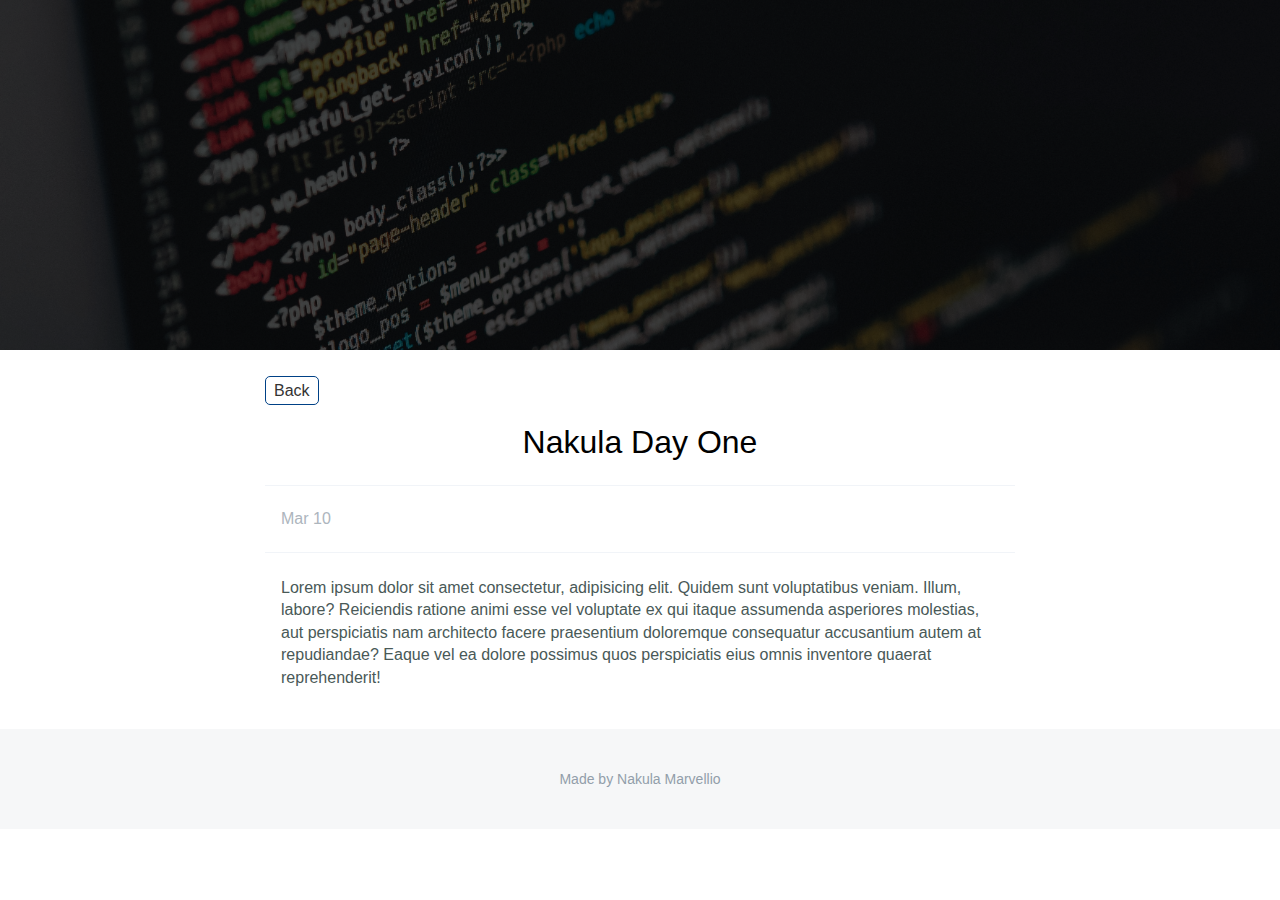
<file: post.html>
<!DOCTYPE html>
<html>
  <head>
    <meta charset="utf-8" />
    <meta http-equiv="X-UA-Compatible" content="IE=edge" />
    <title>Post</title>
    <meta name="description" content="" />
    <meta name="viewport" content="width=device-width, initial-scale=1" />
    <link rel="stylesheet" href="style.css" />
    <link rel="stylesheet" href="post.css" />
  </head>
  <body>
    <div class="container">
      <header></header>
      <div class="main">
        <div class="main-container">
          <div class="navigation">
            <a href="index.html">Back</a>
          </div>
          <div class="post-container">
            <!-- TODO: Add div class "navigation" to link back to home page HINT: make it a link -->
            <!-- TODO: Stylize navigation in style.css -->
            <!-- TODO: Add all divs for post title, post, date, post content based on ids in post.css   -->

            <div id="individual-post-title">Nakula Day One</div>
            <div id="individual-post-date">Mar 10</div>
            <div id="individual-post-content">
              Lorem ipsum dolor sit amet consectetur, adipisicing elit. Quidem
              sunt voluptatibus veniam. Illum, labore? Reiciendis ratione animi
              esse vel voluptate ex qui itaque assumenda asperiores molestias,
              aut perspiciatis nam architecto facere praesentium doloremque
              consequatur accusantium autem at repudiandae? Eaque vel ea dolore
              possimus quos perspiciatis eius omnis inventore quaerat
              reprehenderit!
            </div>
          </div>
        </div>
      </div>
      <footer>
        <p>Made by Nakula Marvellio</p>
      </footer>
    </div>
    <script src="js/post.js" async defer></script>
  </body>
</html>
</file>
<file: style.css>
body {
  margin: 0;
  font-family: "Trebuchet MS", "Lucida Sans Unicode", "Lucida Grande",
    "Lucida Sans", Arial, sans-serif;
}

.post-link {
  text-decoration: none;
}

header {
  background-image: url("./backg.jpg");
  min-height: 350px;
  background-color: blue;
  color: white;
  display: flex;
  flex-direction: column;
  justify-content: center;
  align-items: center;
  background-size: cover;
  background-position: center;
  position: relative;
}

header > * {
  z-index: 10;
}

header::after {
  content: "";
  position: absolute;
  top: 0;
  bottom: 0;
  left: 0;
  right: 0;
  background-color: rgba(0, 0, 0, 0.7);
}

.profile-image {
  background-image: url("./nakula1.jpg");
  width: 100px;
  height: 100px;
  background-color: white;
  border-radius: 50%;
  background-size: cover;
}

.profile-name {
  font-size: 3em;
  font-weight: bold;
}

.subtext {
  margin-top: 8px;
}

.main {
  margin-top: 32px;
  display: flex;
  justify-content: center;
}

.main-container {
  max-width: 750px;
  min-width: 600px;
  width: 100%;
  padding-left: 16px;
  padding-right: 16px;
}

footer {
  min-height: 100px;
  background-color: #eaecee70;
  color: #929eaa;
  display: flex;
  justify-content: center;
  align-items: center;
  margin-top: 40px;
  font-size: 14px;
}

.post {
  display: flex;
  border: 1px solid #eaecee;
  border-radius: 8px;
  min-height: 200px;
  transition: all 0.25s ease;
  cursor: pointer;
  margin-top: 24px;
}

.post:hover {
  transform: translate3d(0, -5px, 0);
  box-shadow: 0 2rem 5rem 0 rgba(0, 0, 0, 0.1);
}

.post-image {
  flex-basis: 40%;
  background-color: teal;
  background-image: url("./poss1.jpg");
  background-size: cover;
  background-position: center;
}

.post-content {
  flex-basis: 60%;
  padding: 24px;
}

.post-date {
  font-size: 12px;
  color: #adb5bd;
  font-weight: 600;
}
.post-title {
  margin-top: 16px;
  font-size: 1.5em;
  color: #333;
  font-weight: 600;
}

.post-title h4 {
  margin: 0;
}

.post-text {
  margin-top: 4px;
  color: #495057;
  font-weight: 400;
  line-height: 1.4;
  max-height: 60px;
  overflow: hidden;
}

.nav-button.new-post-button {
  position: fixed;
  bottom: 30px;
  right: 30px;
  font-size: 24px;
  width: 50px;
  height: 50px;
  background-color: #929eaa;
  color: white;
  border-radius: 50px;
  display: flex;
  justify-content: center;
  align-items: center;
  box-shadow: 0 2rem 5rem 0 rgba(0, 0, 0, 0.1);
}

.nav-button.new-post-button:hover {
  background-color: #002349;
  transition: all 0.25s ease;
}

.navigation a {
  text-decoration: none;
  color: #333;
  border: 1px solid #004186;
  border-radius: 5px;
  padding: 5px 8px;
  font-family: "Trebuchet MS", "Lucida Sans Unicode", "Lucida Grande",
    "Lucida Sans", Arial, sans-serif;
}
</file>
<file: post.css>
/* ADD styling for all of the divs in post.html to match  */

#individual-post-title {
  text-align: center;
  font-size: 2em;
  padding-top: 24px;
  padding-bottom: 24px;
}

#individual-post-date {
  padding-top: 24px;
  padding-bottom: 24px;
  border-top: 1px solid #f1f4f8;
  border-bottom: 1px solid #f1f4f8;
  padding-left: 16px;
  color: #adb5bd;
}

#individual-post-content {
  padding-top: 24px;
  padding-left: 16px;
  padding-right: 16px;
  color: #495957;
  line-height: 1.4;
}
</file>
